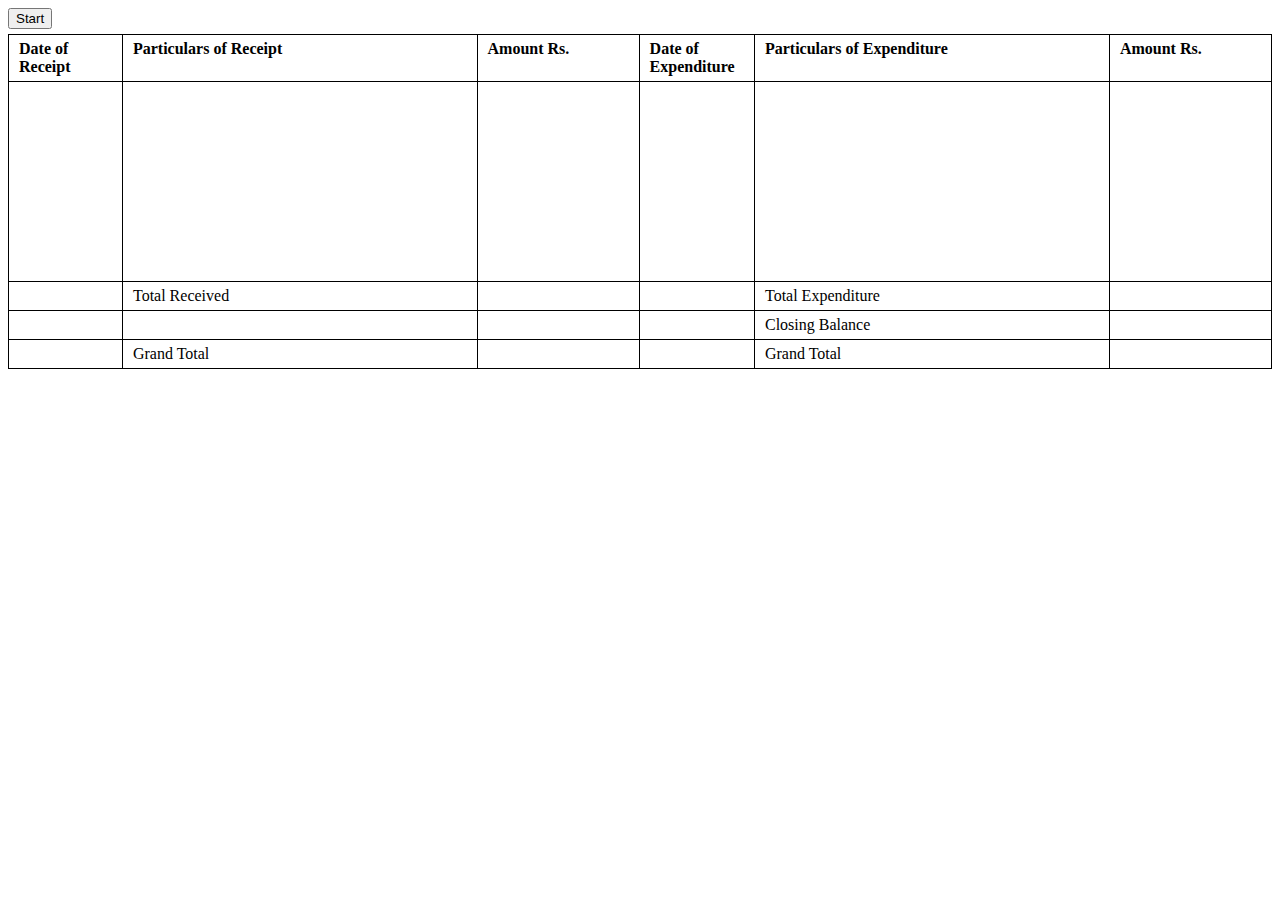
<file: index.html>
<!DOCTYPE html>
<html lang="en">

<head>
    <meta charset="UTF-8">
    <meta name="viewport" content="width=device-width, initial-scale=1.0">
    <title>Document</title>
    <script src="script.js"></script>
    <link rel="stylesheet" href="style.css">
</head>

<body>
    <button id="startButton" onclick="startProgram(); document.getElementById('startButton').style.display='none';" type="button">Start</button>
    <table id="table_structure">
        <tr>
            <th class="firstColumn">Date of Receipt</th>
            <th class="secondColumn">Particulars of Receipt</th>
            <th class="thirdColumn">Amount Rs.</th>
            <th class="fourthColumn">Date of Expenditure</th>
            <th class="fifthColumn">Particulars of Expenditure</th>
            <th class="sixthColumn">Amount Rs.</th>
        </tr>
        <tr class="tallRow">
            <td class="dateOfReceipt firstColumn"></td>
            <td class="secondColumn"></td>
            <td class="amountReceipt thirdColumn"></td>
            <td class="dateOfExpenditure fourthColumn"></td>
            <td class="fifthColumn"></td>
            <td class="amountExpenditure sixthColumn"></td>
        </tr>
        <tr>
            <td class="firstColumn"></td>
            <td class="secondColumn">Total Received</td>
            <td class="totalReceived thirdColumn"></td>
            <td class="fourthColumn"></td>
            <td class="fifthColumn">Total Expenditure</td>
            <td class="totalExpenditure sixthColumn"></td>
        </tr>
        <tr>
            <td class="firstColumn"></td>
            <td class="secondColumn"></td>
            <td class="thirdColumn"></td>
            <td class="fourthColumn"></td>
            <td class="fifthColumn">Closing Balance</td>
            <td class="closingBalance sixthColumn"></td>
        </tr>
        <tr>
            <td class="firstColumn"></td>
            <td class="secondColumn">Grand Total</td>
            <td class="grandTotalA thirdColumn"></td>
            <td class="fourthColumn"></td>
            <td class="fifthColumn">Grand Total</td>
            <td class="grandTotalB sixthColumn"></td>
        </tr>
    </table>

</body>

</html>
</file>
<file: style.css>
table{
    margin-top: 5px;
}
table,th,td {
    border: 1px solid black;
    border-collapse: collapse;
}
th,td{
    vertical-align: top;
    text-align: left;
    padding:5px;
    padding-left: 10px;
}
tr{
    height: 20px;
}
.tallRow{
    height: 200px;
}
.closingBalance{
    color: red;
}
.firstColumn,.fourthColumn{
    width: 100px;
}
.secondColumn,.fifthColumn{
    width: 350px;
}
.thirdColumn,.sixthColumn{
    width: 150px;
}
@media print{
    table{
        page-break-inside: avoid;
    }
}
</file>
